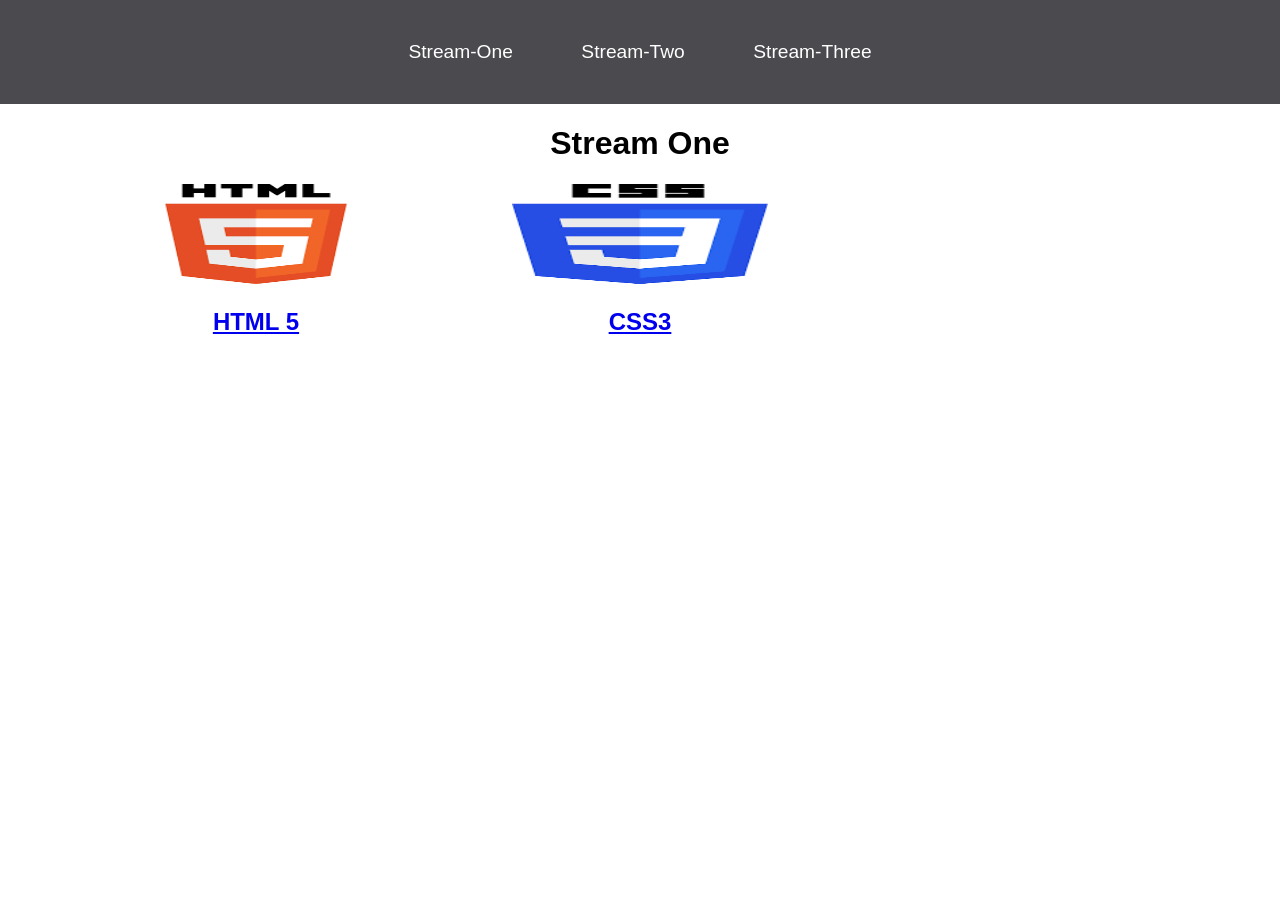
<file: index.html>
<!DOCTYPE html>
<html lang="en">
<head>
    <meta charset="UTF-8">
    <meta http-equiv="X-UA-Compatible" content="IE=edge">
    <meta name="viewport" content="width=device-width, initial-scale=1.0">
    <title>Hello World</title>
    <link rel="stylesheet" href="css/style.css">
</head>
<body>
    <nav>
        <ul>
            <li><a href="stream-one.html">Stream-One</a></li>
            <li><a href="stream-two.html">Stream-Two</a></li>
            <li><a href="stream-three.html">Stream-Three</a></li>
        </ul>
    </nav>
<h1>Stream One</h1>
<div class="card">
    <a href="https://en.wikipedia.org/wiki/HTML5" target="_blank">
<img src="[data-uri]" alt="HTML5">
<h2>HTML 5</h2>
</a>
</div>
<div class="card">
<a href="https://en.wikipedia.org/wiki/CSS3_(disambiguation)" target="_blank">
    <img src="[data-uri]" alt="CSS3">
    <h2>CSS3</h2>
</a>
</div>
</body>
</html>
</file>
<file: css/style.css>
body {
    margin: 0;
    padding: 0;
    font-family: 'oswald', sans-serif;
}
nav ul {
    list-style: none;
    background-color: #4a4a4f;
    text-align:center;
    padding: 0;
    margin: 0;
}
nav li {
    font-size: 1.2em;
    line-height: 40px;
    height: 40px;
    display: inline-block;
    margin: 2.5%;
} 
nav a {
    text-decoration: none;
    color: #fff;
    display: block;
    }
    nav a:hover {
        background-color: #fff;
        color: #4a4a4f;
    }

    .card {
        float: left;
        width: 20%;
        margin-left: 10%;
    }
    .card a{
        text-align: center;
    }
    img {
        width: 100%;
        height: 100px;
    }
    h1 {
        text-align: center;
    }
</file>
